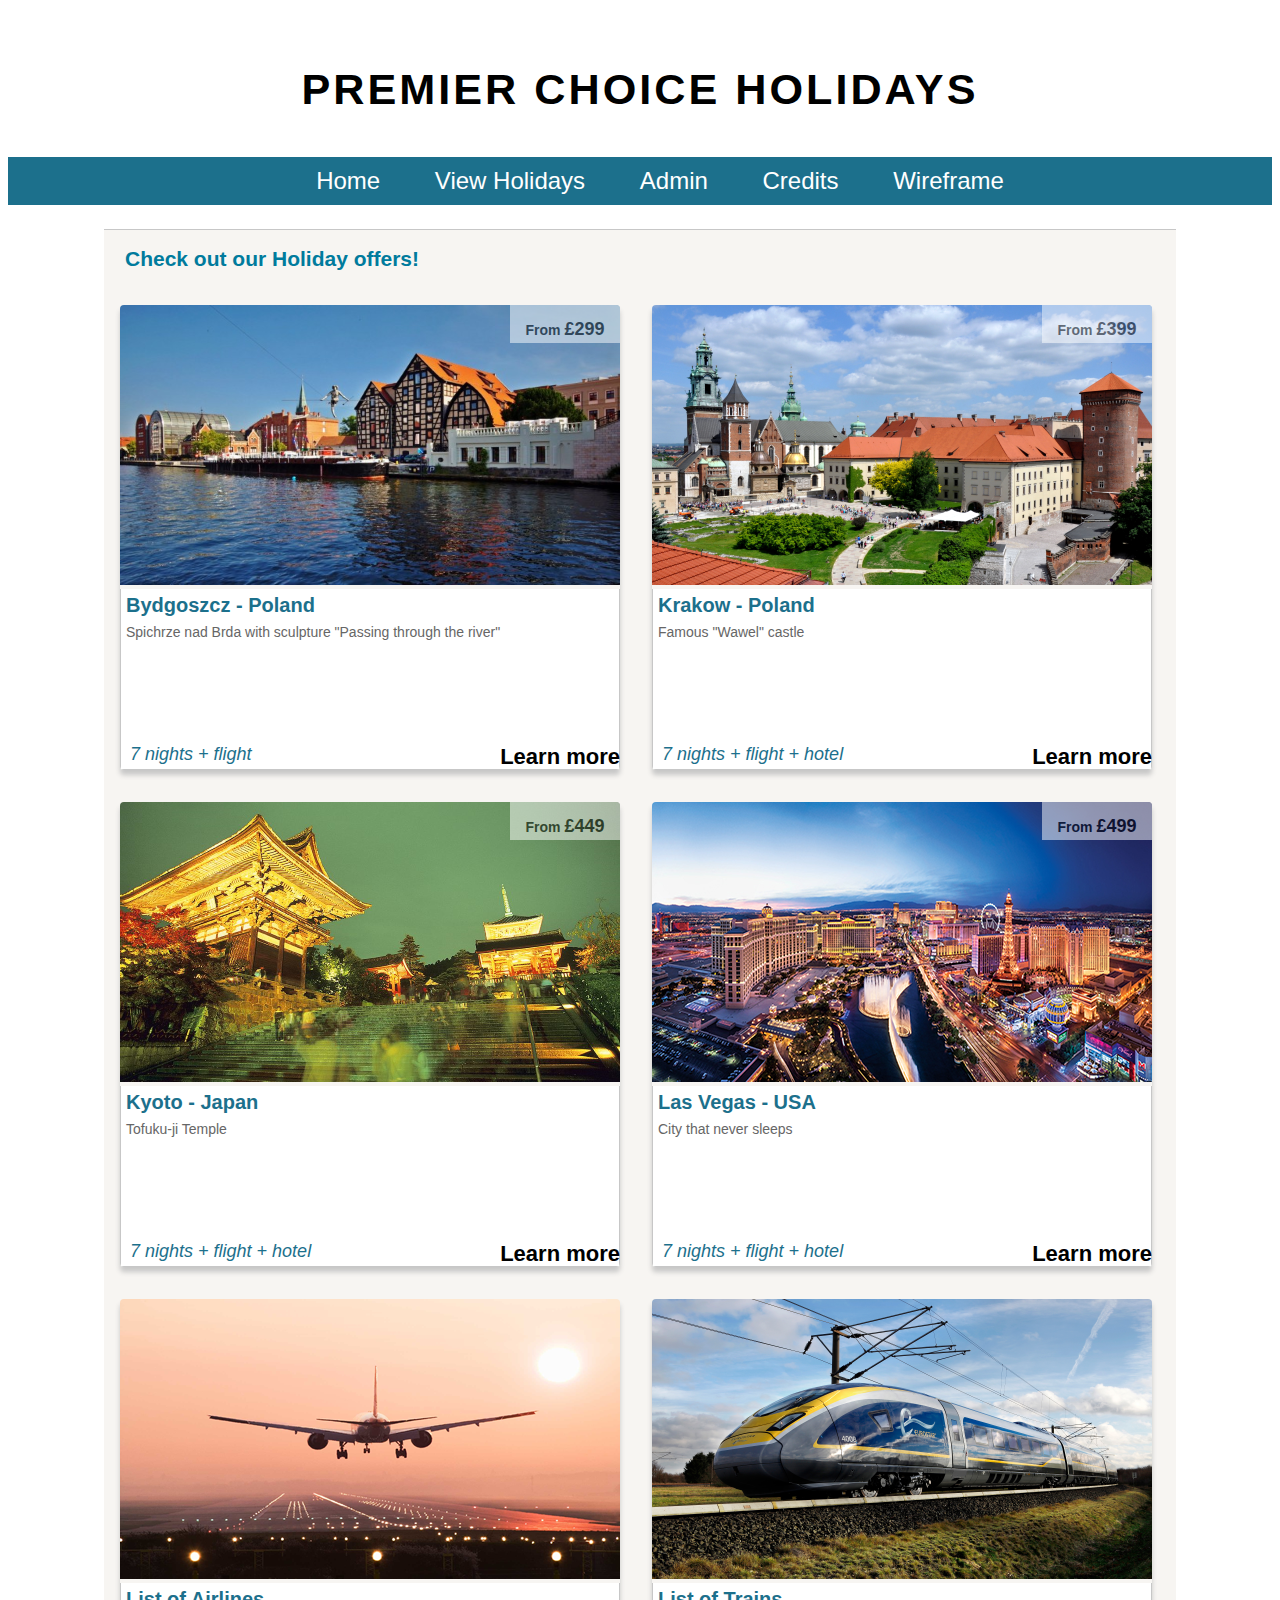
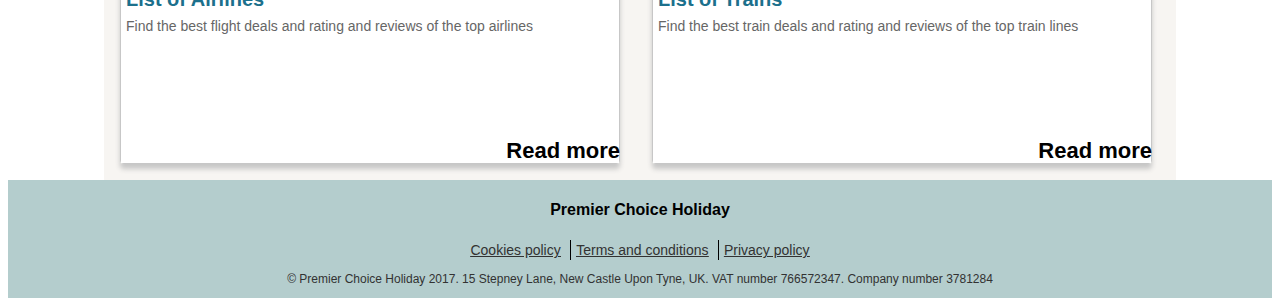
<file: index.html>
<!DOCTYPE html>
<html lang="en">
<head>
    <meta charset="UTF-8"/>
    <meta name="description" content="Premier Choice Holidays: Book your greatest holiday.
                                      Special offer on holiday to Poland."/>
    <meta name="keywords" content="premier choice holidays, holiday, cheap, booking, vacation"/>


    <title>Premier Choice Holidays</title>

    <link href="stylesheet.css" rel="stylesheet" type="text/css"/>
</head>
<body>
    <header>
        <h1 class ="logo">Premier Choice Holidays</h1>

        <nav>
            <ul class="menu">
                <li><a href="index.html">Home</a></li>
                <li><a href="premierChoice.php">View Holidays</a></li>
                <li><a href="admin.html">Admin</a></li>
                <li><a href="credits.html">Credits</a></li>
                <li><a href="wireframe.pdf" target="_blank">Wireframe</a></li>
            </ul>
        </nav>
    </header>
    <!--Wrapper is a box that contains both main and aside content.-->
    <div class="wrapper">
            <!--Main content of the website-->
            <main>
                <!--Contains all the holiday offers-->
                <article>
                    <h2>Check out our Holiday offers!</h2>
                    <section>
                        <div class="box">
                            <div class="overlayPosition">
                                <div class="headingBox">
                                    <div class="headingBox-title">
                                        <h3>From <span class="price">£299</span></h3>
                                    </div>
                                </div>
                            </div>
                            <div class="image-box">
                                <a href="#"><img src="img/bydgoszcz.png" alt="Bydgoszcz"/></a>
                            </div>

                            <div class="box-bottom">
                                <div class="box-bottom-title">Bydgoszcz - Poland</div>
                                <div class="box-bottom-subtitle">Spichrze nad Brda with sculpture "Passing through the river"</div>
                                <div class="box-bottom-learn">Learn more</div>
                                <div class="box-bottom-footer">7 nights + flight</div>
                            </div>
                        </div>
                    </section>

                    <section>
                        <div class="box">
                            <div class="overlayPosition">
                                <div class="headingBox">
                                    <div class="headingBox-title">
                                        <h3>From <span class="price">£399</span></h3>
                                    </div>
                                </div>
                            </div>
                            <div class="image-box">
                                <a href="#"><img src="img/krakow.png" alt="Krakow"/></a>
                            </div>

                            <div class="box-bottom">
                                <div class="box-bottom-title">Krakow - Poland</div>
                                <div class="box-bottom-subtitle">Famous "Wawel" castle</div>
                                <div class="box-bottom-learn">Learn more</div>
                                <div class="box-bottom-footer">7 nights + flight + hotel</div>
                            </div>
                        </div>
                    </section>

                    <section>
                        <div class="box">
                            <div class="overlayPosition">
                                <div class="headingBox">
                                    <div class="headingBox-title">
                                        <h3>From <span class="price">£449</span></h3>
                                    </div>
                                </div>
                            </div>
                            <div class="image-box">
                                <a href="#"><img src="img/kyoto.png" alt="Kyoto"/></a>
                            </div>

                            <div class="box-bottom">
                                <div class="box-bottom-title">Kyoto - Japan</div>
                                <div class="box-bottom-subtitle">Tofuku-ji Temple</div>
                                <div class="box-bottom-learn">Learn more</div>
                                <div class="box-bottom-footer">7 nights + flight + hotel</div>
                            </div>
                        </div>
                    </section>

                    <section>
                        <div class="box">
                            <div class="overlayPosition">
                                <div class="headingBox">
                                    <div class="headingBox-title">
                                        <h3>From <span class="price">£499</span></h3>
                                    </div>
                                </div>
                            </div>
                            <div class="image-box">
                                <a href="#"><img src="img/lasvegas.png" alt="Las Vegas"/></a>
                            </div>

                            <div class="box-bottom">
                                <div class="box-bottom-title">Las Vegas - USA</div>
                                <div class="box-bottom-subtitle">City that never sleeps</div>
                                <div class="box-bottom-learn">Learn more</div>
                                <div class="box-bottom-footer">7 nights + flight + hotel</div>
                            </div>
                        </div>
                    </section>
                </article>
            </main>
            <!--Information about airlines and train lines.-->
            <aside>
                    <div class="box">
                        <div class="image-box">
                            <a href="#"><img src="img/airplane.png" alt="Airplane"/></a>
                        </div>

                        <div class="box-bottom">
                            <div class="box-bottom-title">List of Airlines</div>
                            <div class="box-bottom-subtitle">Find the best flight deals and rating and reviews of the top airlines</div>
                            <div class="box-bottom-learn">Read more</div>

                        </div>
                    </div>

                    <div class="box">
                        <div class="image-box">
                            <a href="#"><img src="img/train.png" alt="Train"/></a>
                        </div>

                        <div class="box-bottom">
                            <div class="box-bottom-title">List of Trains</div>
                            <div class="box-bottom-subtitle">Find the best train deals and rating and reviews of the top train lines</div>
                            <div class="box-bottom-learn">Read more</div>

                        </div>
                    </div>
            </aside>
        </div>

    <footer>
        <div class="footer-container">
            <div class="footer-top">
                <div class ="footer-title">Premier Choice Holiday</div>
            </div>

            <div class="footer-bottom">

                <div class="footer-legal">
                    <a href="#">Cookies policy</a>
                </div>

                <div class ="footer-legal">
                    <a href="#">Terms and conditions</a>
                </div>

                <div class="footer-legal">
                    <a href="#">Privacy policy</a>
                </div>

                <div class="footer-copyright">
                    <p>&copy; Premier Choice Holiday 2017. 15 Stepney Lane, New Castle Upon Tyne, UK.
                    VAT number 766572347. Company number 3781284</p>
                </div>
            </div>
        </div>
    </footer>
</body>
</html>
</file>
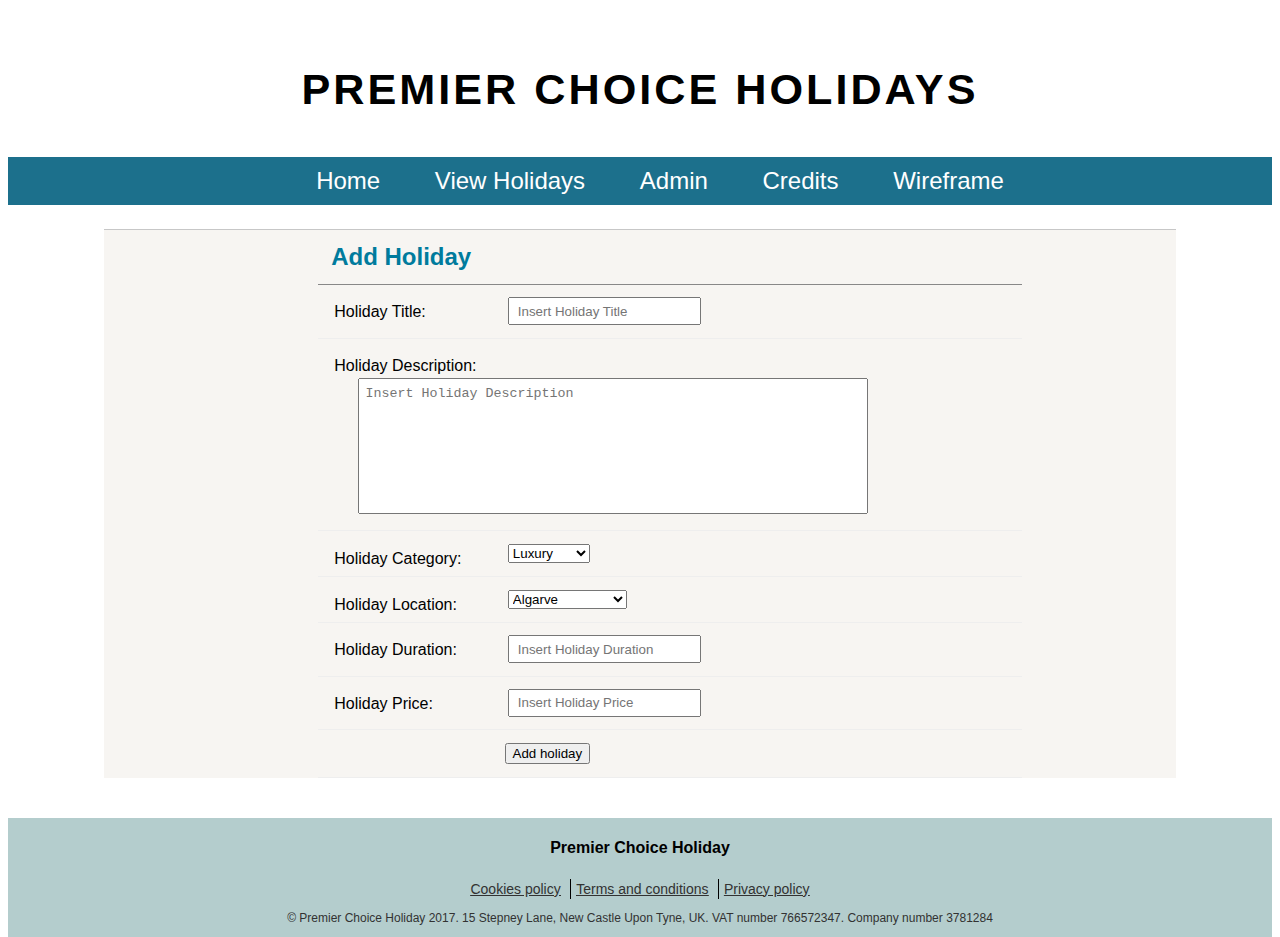
<file: admin.html>
<!DOCTYPE html>
<html>
<head>
    <meta charset="utf-8">
    <title>Admin Page</title>
    <link href="stylesheet.css" rel="stylesheet" type="text/css"/>
</head>
<body>
    <header>
        <h1 class ="logo">Premier Choice Holidays</h1>

        <nav>
            <ul class="menu">
                <li><a href="index.html">Home</a></li>
                <li><a href="premierChoice.php">View Holidays</a></li>
                <li><a href="admin.html">Admin</a></li>
                <li><a href="credits.html">Credits</a></li>
                <li><a href="wireframe.pdf" target="_blank">Wireframe</a></li>
            </ul>
        </nav>
    </header>
    <div class="wrapper">
        <main>
            <form class="holidayForm" action="admin.php" method="post" name="holidayForm">
                <ul>
                    <li>
                        <h2>Add Holiday</h2>
                    </li>
                    <li>
                        <label for="title">Holiday Title:</label>
                        <input type="text" name="title" id="title" placeholder="Insert Holiday Title" required/>
                    </li>
                    <li>
                        <label for="description">Holiday Description:</label>
                        <textarea name="description" id="description" cols="60" rows="8" placeholder="Insert Holiday Description"
                                  required></textarea>
                    </li>
                    <li>
                        <label>Holiday Category:</label>
                        <select name="category">
                            <option value="c1">Luxury</option>
                            <option value="c2">Tour</option>
                            <option value="c3">Safari</option>
                            <option value="c4">Gold</option>
                            <option value="c5">Weddings</option>
                            <option value="c6">Walking</option>
                            <option value="c7">Opera</option>
                        </select>
                    </li>
                    <li>
                        <label>Holiday Location:</label>
                        <select name="location">
                            <option value="l1">Algarve</option>
                            <option value="l2">Boston</option>
                            <option value="l3">Milaidhoo Island</option>
                            <option value="l4">Nairobi</option>
                            <option value="l5">New York</option>
                            <option value="l6">Rangali Island</option>
                            <option value="l7">San Francisco</option>
                            <option value="l8">Sorrento</option>
                            <option value="l9">Verona</option>
                            <option value="l10">Zanzibar</option>
                        </select>
                    </li>
                    <li>
                        <label for="duration">Holiday Duration:</label>
                        <input type="number" name="duration" id="duration" min="1" step="1" size="3" duration="duration"
                               placeholder="Insert Holiday Duration" required/>
                    </li>
                    <li>
                        <label for="price">Holiday Price:</label>
                        <input type="number" name="price" id="price" min="1" step="1" size="3" price="price"
                               placeholder="Insert Holiday Price" required/>
                    </li>
                    <li>
                        <button type="submit">Add holiday</button>
                    </li>
                </ul>
            </form>
        </main>
    </div>

    <footer style="margin-top: 2.5em;">
        <div class="footer-container">
            <div class="footer-top">
                <div class ="footer-title">Premier Choice Holiday</div>
            </div>

            <div class="footer-bottom">

                <div class="footer-legal">
                    <a href="#">Cookies policy</a>
                </div>

                <div class ="footer-legal">
                    <a href="#">Terms and conditions</a>
                </div>

                <div class="footer-legal">
                    <a href="#">Privacy policy</a>
                </div>

                <div class="footer-copyright">
                    <p>&copy; Premier Choice Holiday 2017. 15 Stepney Lane, New Castle Upon Tyne, UK.
                        VAT number 766572347. Company number 3781284</p>
                </div>
            </div>
        </div>
    </footer>
</body>
</html>
</file>
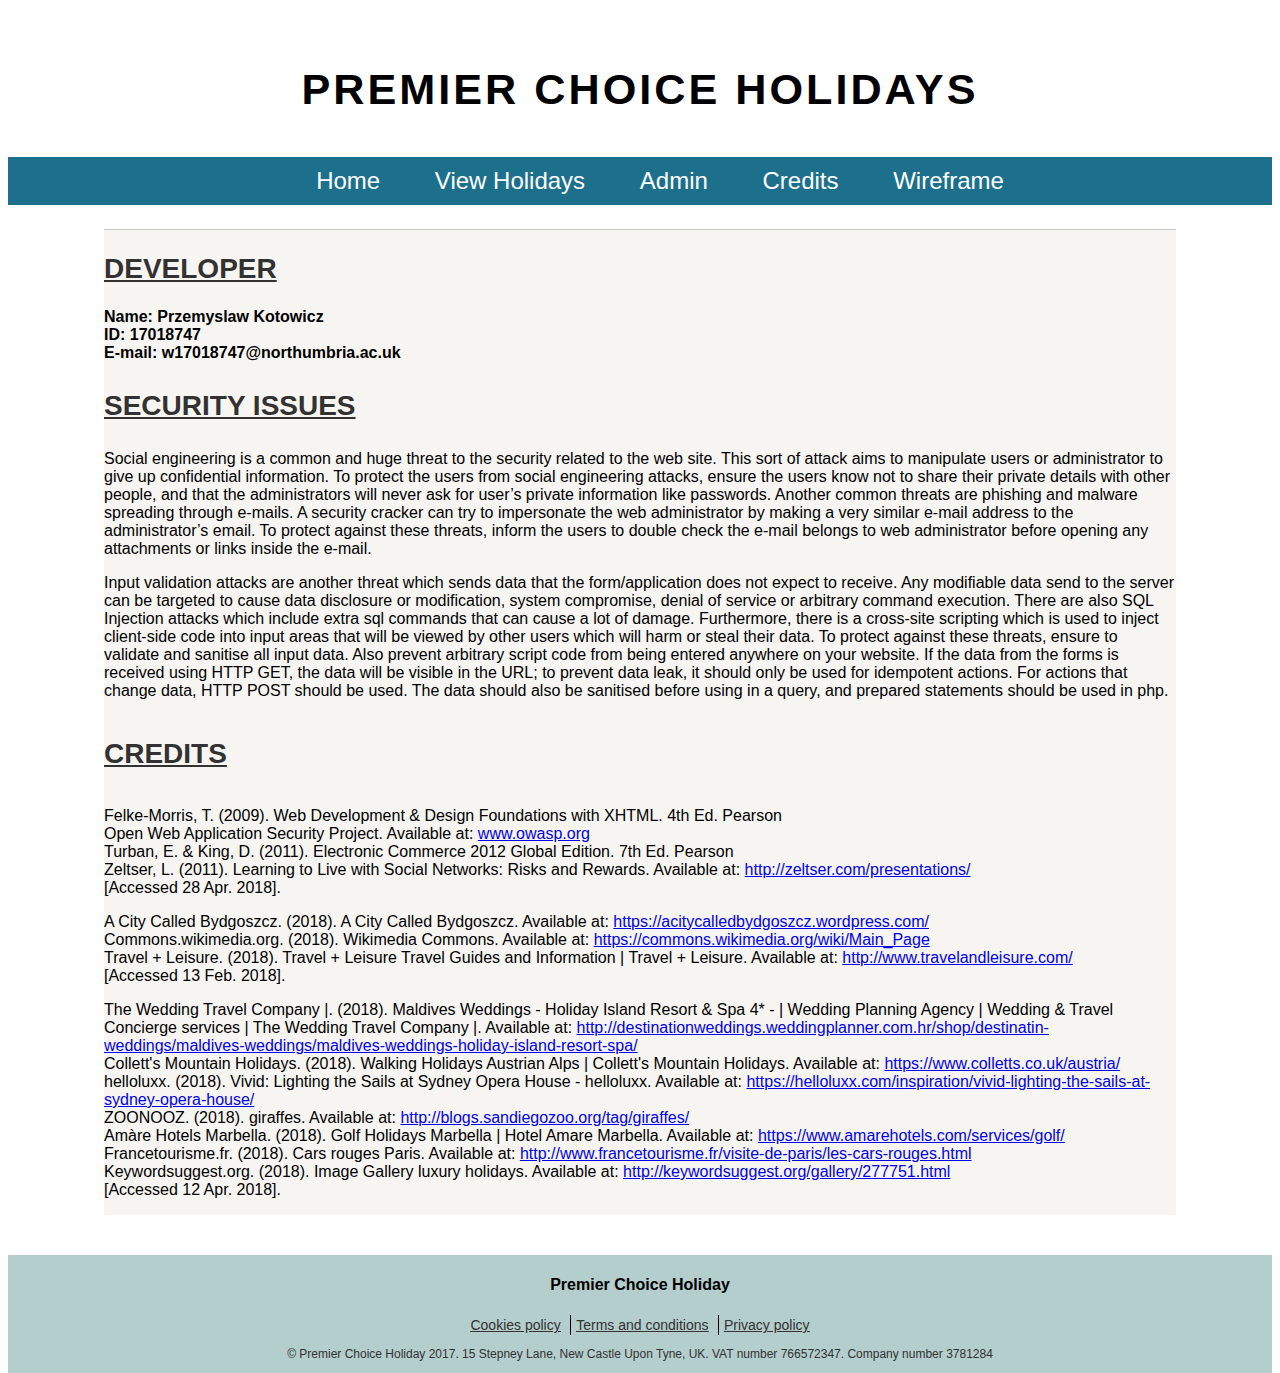
<file: credits.html>
<!DOCTYPE html>
<html lang="en">
<head>
    <meta charset="UTF-8"/>
    <meta name="description" content="Premier Choice Holidays: Book your greatest holiday.
                                      Special offer on holiday to Poland."/>
    <meta name="keywords" content="premier choice holidays, holiday, cheap, booking, vacation"/>


    <title>Premier Choice Holidays</title>

    <link href="stylesheet.css" rel="stylesheet" type="text/css"/>
</head>
<body>
    <header>
        <h1 class ="logo">Premier Choice Holidays</h1>

        <nav>
            <ul class="menu">
                <li><a href="index.html">Home</a></li>
                <li><a href="premierChoice.php">View Holidays</a></li>
                <li><a href="admin.html">Admin</a></li>
                <li><a href="credits.html">Credits</a></li>
                <li><a href="wireframe.pdf" target="_blank">Wireframe</a></li>
            </ul>
        </nav>
    </header>
    <div class="wrapper">
        <main>
            <h2 class ="title">DEVELOPER</h2>
            <div id ="details">
                Name: Przemyslaw Kotowicz<br>
                ID: 17018747<br>
                E-mail: w17018747@northumbria.ac.uk
            </div>

            <h3 class ="title">SECURITY ISSUES</h3>
                <p>Social engineering is a common and huge threat to the security related to the web site.
                    This sort of attack aims to manipulate users or administrator to give up confidential information.
                    To protect the users from social engineering attacks, ensure the users know not to share
                    their private details with other people, and that the administrators will never ask for
                    user’s private information like passwords. Another common threats are phishing and malware
                    spreading through e-mails. A security cracker can try to impersonate the web administrator
                    by making a very similar e-mail address to the administrator’s email.
                    To protect against these threats, inform the users to double check the e-mail belongs to
                    web administrator before opening any attachments or links inside the e-mail.</p>

                <p>Input validation attacks are another threat which sends data that the form/application does not
                    expect to receive. Any modifiable data send to the server can be targeted to cause data disclosure
                    or modification, system compromise, denial of service or arbitrary command execution.
                    There are also SQL Injection attacks which include extra sql commands that can cause
                    a lot of damage. Furthermore, there is a cross-site scripting which is used to inject
                    client-side code into input areas that will be viewed by other users which will harm or steal
                    their data. To protect against these threats, ensure to validate and sanitise all input data.
                    Also prevent arbitrary script code from being entered anywhere on your website.
                    If the data from the forms is received using HTTP GET, the data will be visible in the URL;
                    to prevent data leak, it should only be used for idempotent actions. For actions that change data,
                    HTTP POST should be used. The data should also be sanitised before using in a query,
                    and prepared statements should be used in php.</p>
            <h4 class ="title">CREDITS</h4>
            <p>Felke-Morris, T. (2009). Web Development & Design Foundations with XHTML. 4th Ed. Pearson<br>
                Open Web Application Security Project. Available at: <a href="www.owasp.org">www.owasp.org</a><br>
                Turban, E. & King, D. (2011). Electronic Commerce 2012 Global Edition. 7th Ed. Pearson<br>
                Zeltser, L. (2011). Learning to Live with Social Networks: Risks and Rewards.
                Available at: <a href="http://zeltser.com/presentations/">http://zeltser.com/presentations/</a><br>
                [Accessed 28 Apr. 2018].

            </p>
            <p>A City Called Bydgoszcz. (2018). A City Called Bydgoszcz. Available at: <a href="https://acitycalledbydgoszcz.wordpress.com/ ">
                https://acitycalledbydgoszcz.wordpress.com/</a>
                <br>
                Commons.wikimedia.org. (2018). Wikimedia Commons. Available at: <a href="https://commons.wikimedia.org/wiki/Main_Page ">
                    https://commons.wikimedia.org/wiki/Main_Page</a>
                <br>
                Travel + Leisure. (2018). Travel + Leisure Travel Guides and Information | Travel + Leisure.
                Available at: <a href="http://www.travelandleisure.com/">http://www.travelandleisure.com/</a>
                <br>
                [Accessed 13 Feb. 2018].</p>
            <p>
            The Wedding Travel Company |. (2018). Maldives Weddings - Holiday Island Resort & Spa 4* - | Wedding Planning Agency |
            Wedding & Travel Concierge services | The Wedding Travel Company |.
            Available at: <a href="http://destinationweddings.weddingplanner.com.hr/shop/destinatin-weddings/maldives-weddings/maldives-weddings-holiday-island-resort-spa/">
            http://destinationweddings.weddingplanner.com.hr/shop/destinatin-weddings/maldives-weddings/maldives-weddings-holiday-island-resort-spa/</a>
            <br>
            Collett's Mountain Holidays. (2018). Walking Holidays Austrian Alps | Collett's Mountain Holidays.
            Available at: <a href="https://www.colletts.co.uk/austria/ ">https://www.colletts.co.uk/austria/</a>
            <br>
            helloluxx. (2018). Vivid: Lighting the Sails at Sydney Opera House - helloluxx. Available at:
            <a href="https://helloluxx.com/inspiration/vivid-lighting-the-sails-at-sydney-opera-house/">
                https://helloluxx.com/inspiration/vivid-lighting-the-sails-at-sydney-opera-house/</a>
            <br>
            ZOONOOZ. (2018). giraffes. Available at: <a href="http://blogs.sandiegozoo.org/tag/giraffes/">
            http://blogs.sandiegozoo.org/tag/giraffes/</a>
            <br>
            Amàre Hotels Marbella. (2018). Golf Holidays Marbella | Hotel Amare Marbella. Available at:
            <a href="https://www.amarehotels.com/services/golf/">https://www.amarehotels.com/services/golf/</a>
            <br>
            Francetourisme.fr. (2018). Cars rouges Paris. Available at: <a href="http://www.francetourisme.fr/visite-de-paris/les-cars-rouges.html">
            http://www.francetourisme.fr/visite-de-paris/les-cars-rouges.html</a>
            <br>
            Keywordsuggest.org. (2018). Image Gallery luxury holidays. Available at: <a href="http://keywordsuggest.org/gallery/277751.html">
            http://keywordsuggest.org/gallery/277751.html</a>
            <br>
            [Accessed 12 Apr. 2018].
            </p>
        </main>
    </div>
    <footer style="margin-top: 2.5em;">
        <div class="footer-container">
            <div class="footer-top">
                <div class ="footer-title">Premier Choice Holiday</div>
            </div>

            <div class="footer-bottom">

                <div class="footer-legal">
                    <a href="#">Cookies policy</a>
                </div>

                <div class ="footer-legal">
                    <a href="#">Terms and conditions</a>
                </div>

                <div class="footer-legal">
                    <a href="#">Privacy policy</a>
                </div>

                <div class="footer-copyright">
                    <p>&copy; Premier Choice Holiday 2017. 15 Stepney Lane, New Castle Upon Tyne, UK.
                        VAT number 766572347. Company number 3781284</p>
                </div>
            </div>
        </div>
    </footer>
</body>
</html>
</file>
<file: stylesheet.css>
body
{
    color: #000;
    font-family: 'Arial', sans-serif;
    font-size: 1em;
}

html
{
    height: 100%;
}

h1.logo
{
    font-size: 2.7em;
    text-align: center;
    text-transform: uppercase;
    letter-spacing: 3px;
    margin-top: 1.5em;
    margin-bottom: 1em;
}

nav
{
    background-color: #1C708C;
    text-align: center;
}

.menu
{
    list-style-type: none;
    margin: 0;
    font-size: 1.5em;
    min-height: 2em;
    line-height: 200%;
}

.menu > li
{
    display: inline-block;
    padding-left: 1em;
    padding-right: 1em;
}

.menu a
{
    color: #fff;
    text-decoration: none;
}

.menu > li:hover
{
    text-decoration: underline;
}

.wrapper
{
    display: block;
    overflow: hidden;
    margin-left: auto;
    margin-right: auto;
    width: 67em;
    margin-top: 1.5em;
    background-color: #f7f5f2;
    border-top: solid 1px #c7c7c7;
}

h2
{
    font-size: 21px;
    font-weight: 600;
    margin-left: 1em;
    color: #007B9D;
}

.title
{
    font-size: 1.75em;
    text-decoration: underline;
    margin-left: 0px;
    color: #323232;
}

#details
{
    font-size: 1em;
    font-weight:bold;
}

.box
{
    margin: 1em;
    float: left;
    width: 31.25em;
    position: relative;
    border-spacing: 0;
    border-radius: 4px;
    box-shadow: 0px 5px 5px #c7c7c7;
    overflow: hidden;
    box-sizing: border-box;
    cursor: pointer;
}


img
{
    max-width: 100%;
    height: auto;
    width: auto;
}

.image-box
{
    height: auto;
}

.overlayPosition
{
    position: absolute;
    width: 22%;
    padding-left: 78%;
}

.headingBox
{
    background-color: #fff;
    position: relative;
    box-sizing: border-box;
    display: block;
    opacity: 0.5;
}

.headingBox-title
{
    overflow: hidden;
    color: #000;
}

.headingBox-title h3
{
    font-size: 14px;
    max-height: 10px;
    text-align: center;
}

.price
{
    font-size: 18px;
    font-weight: 600;
}

.box-bottom
{

    background-color: #fff;
    border: 1px solid #c7c7c7;
    border-top: 2px #000;
    height: 180px;
}

.box-bottom-title
{
    font-size: 20px;
    font-weight: 600;
    color: #1C708C;
    padding: 5px;
}

.box-bottom-subtitle
{
    color: #666;
    font-size: 14px;
    font-weight: 400;
    line-height: 1.5;
    padding-left: 5px;
}

.box-bottom-learn
{
    font-size: 22px;
    font-weight: 600;
    position: absolute;
    bottom: 0;
    right: 0;
}

.box-bottom-category
{
    font-size: 22px;
    font-weight: 600;
    position: absolute;
    bottom: 0;
    right: 0;
}

footer
{
    clear: both;
}

.box-bottom-footer
{
    position: absolute;
    bottom: 0;
    left: 0;
    right: 0;
    width: 100%;
    table-layout: fixed;
    font-size: 18px;
    font-style: italic;
    color: #1C708C;
    padding: 5px 10px;
}

.footer-container
{
    background: #B4CDCD;
    width: 100%;
    display: table;
    box-sizing: border-box;
    text-align: center;
}

.footer-top
{
    display: table-row;
}

.footer-bottom
{
    display: table-cell;
    vertical-align: top;
}

.footer-legal
{
    display: inline-block;
    padding: 0 5px;
    font-size: 14px;
    text-decoration: underline;
    border-left: solid 1px #000;
    line-height: 20px;
}

.footer-legal:first-child
{
    border-left: 0;
}

.footer-legal a
{
    color: #323232;
}

.footer-legal a:hover
{
    color: #000;
}

.footer-copyright p
{
    font-size: 12px;
    color: #323232;
}

.footer-title
{
    display: block;
    font-size: 1em;
    margin: 1.33em 0;
    font-weight: bold;
}

.holidayForm
{
    margin-left: 20%;
}

.holidayForm ul
{
    width: 44em;
    list-style-type: none;
    list-style-position:outside;
    margin: 0px;
    padding: 0px;
}

.holidayForm li
{
    padding: 0.8em;
    border-bottom: 1px solid #eee;
    position:relative;
}

.holidayForm li:first-child
{
    border-bottom:1px solid #888;
}

.holidayForm h2
{
    font-size: 1.5em;
    margin: 0;
}

.holidayForm label
{
    width: 9em;
    margin-top: 3px;
    display: inline-block;
    float: left;
    padding: 3px;
}

.holidayForm input
{
    height: 1em;
    width: 13em;
    padding: 5px 8px;
    margin-left: 2em;
}

.holidayForm textarea
{
    padding: 0.5em;
    margin-left: 2em;
    resize: none;
}

.holidayForm select
{
    margin-left: 2em;
}

.holidayForm button
{
    margin-left: 13em;
}

/* Media query for large screens - 1100px or less*/
@media screen and (max-width: 1100px)
{
    .menu > li
    {
        font-size: 16px;
        padding-left: 5px;
        padding-right: 5px;
    }

    .wrapper
    {
        width: 55%;
    }

    nav
    {
        width: 100%;
    }

    .box
    {
        width: auto;
    }

}
/* Media query for smaller screens - 760px or less*/
@media screen and (max-width: 760px)
{
    .menu > li
    {
        font-size: 16px;
        padding-left: 5px;
        padding-right: 5px;
    }

    .wrapper
    {
        width: 75%;
    }

    .box
    {
        width: auto;
    }

    h2
    {
        text-align: center;
    }
}
/* Media query for mobile sized devices - 550px or less*/
@media screen and (max-width: 550px)
{
    .menu > li
    {
        font-size: 14px;
        padding-left: 5px;
        padding-right: 5px;
    }

    .wrapper
    {
        width: 90%;
    }

    .box
    {
        width: 100%;
        margin-left: auto;
        margin-right: auto;
    }

    h2
    {
        text-align: center;
    }
}
</file>
